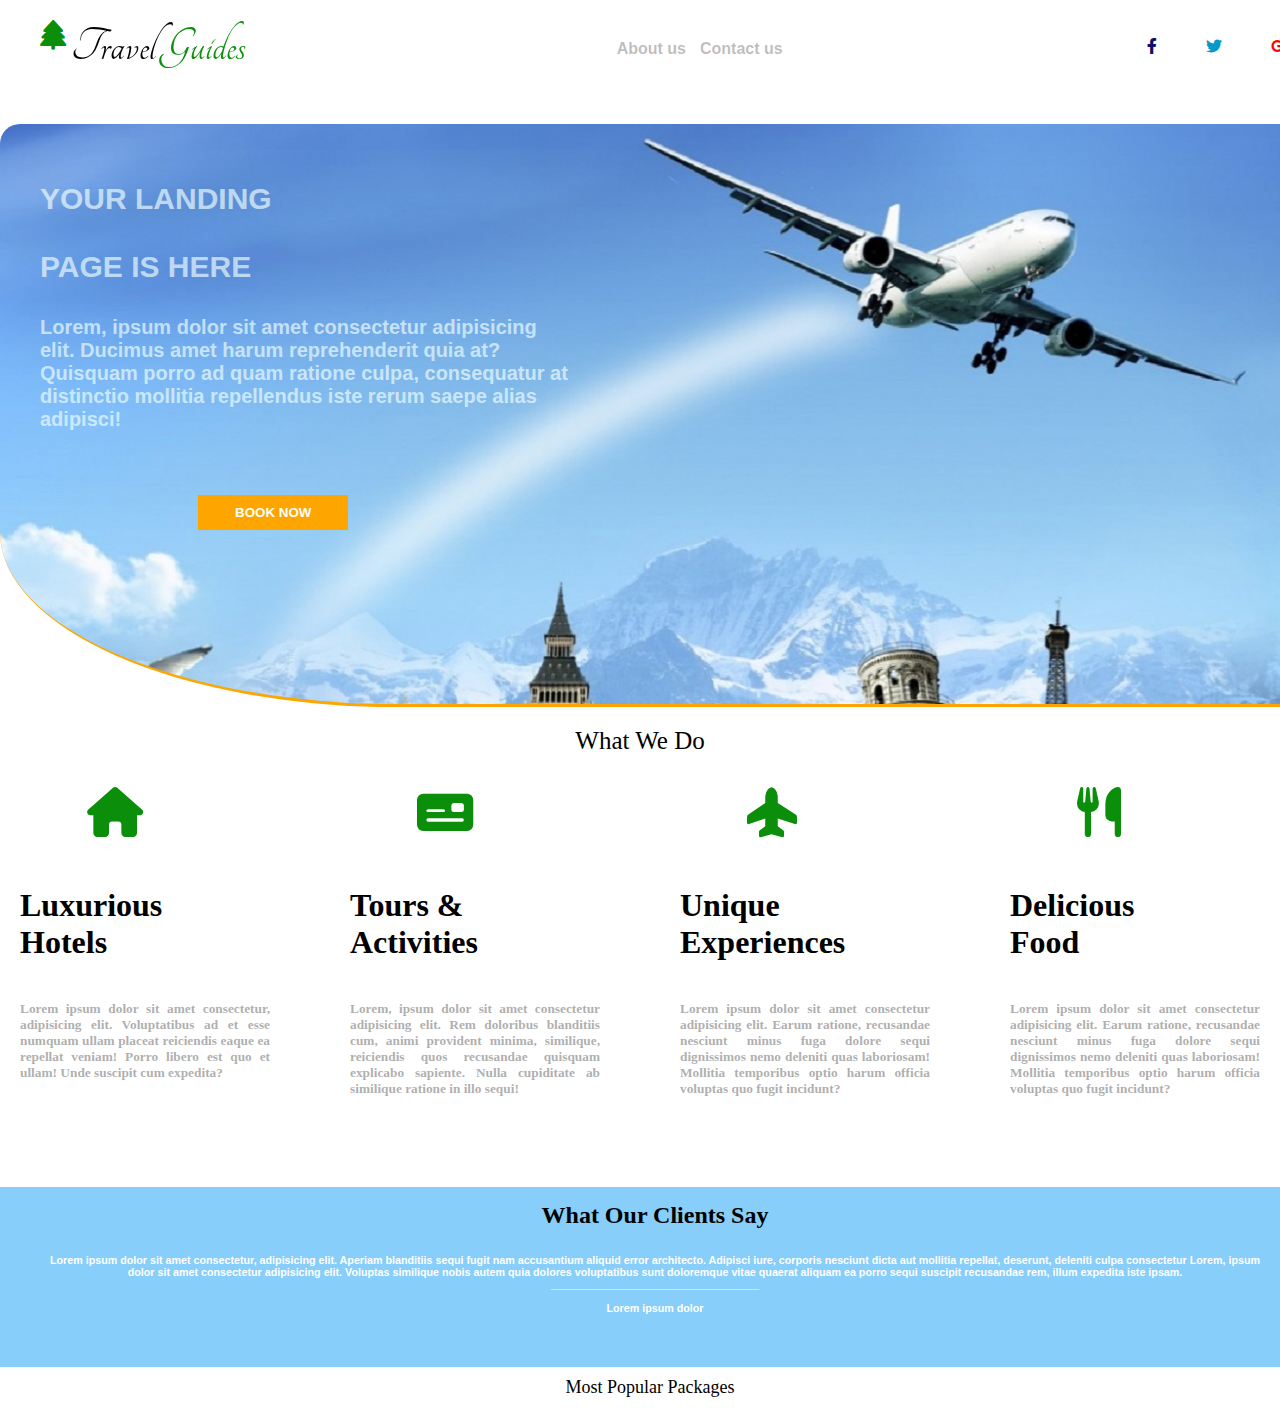
<file: index.html>
<!DOCTYPE html>
<html>
    <head>
        <title>Travel-Guides</title>
        <meta charset="utf-8" name="viewport" content="width=device-width, initial-scale=1.0">
        <link rel="stylesheet" href="css/style.css">
        <link rel="stylesheet" href="fontawesome/css/all.min.css">
    </head>
    <body>
        <div class="head">
            <div class="logo">
                <div><i class="fa-solid fa-tree tree"></i></div>
                <div class="travel">Travel</div>
                <div class="guide">Guides</div>
            </div>
            <div class="u"><a href="about.html" class="w">About us</a>
            <a href="contact.html" class="w">Contact us</a></div>
            <div class="links">
                <div class="fb"><a href="#"><i class="fa-brands fa-facebook-f"></i></a></div>
                <div class="tw"><a href="#"><i class="fa-brands fa-twitter"></i></a></div>
                <div class="go"><a href="#"><i class="fa-brands fa-google-plus-g"></i></a></div>
            </div>
        </div>
        <div class="land">
            <div class="text">YOUR LANDING <br> <br>PAGE IS HERE</div>
            <div class="text2"> Lorem, ipsum dolor sit amet consectetur 
                adipisicing elit. Ducimus amet harum 
                reprehenderit
                 quia at? Quisquam porro ad quam ratione culpa, 
                consequatur at distinctio mollitia repellendus 
                iste rerum saepe alias adipisci!</div>
                <div class="text3" >
                    <input type="button" value="BOOK NOW" class="btn">
                </div>
        </div>
        <div class="what">what we do</div>
        <div class="col">
            <div class="box"><i class=" fa-solid fa-house home"></i> 
                <h1>Luxurious <br> Hotels</h1>
            <p class="lorem">Lorem ipsum dolor sit amet consectetur, adipisicing elit. Voluptatibus ad et 
                esse numquam ullam placeat reiciendis eaque ea repellat veniam! Porro libero 
                est quo et ullam! Unde suscipit cum expedita?</p></div>
            <div class="box"> 
                <i class="fa-solid fa-money-check home"></i>
                <h1>Tours & <br> Activities</h1>
                <p class="lorem">Lorem, ipsum dolor sit amet consectetur adipisicing elit. Rem doloribus blanditiis 
                    cum, animi provident minima, similique, reiciendis quos recusandae quisquam explicabo 
                    sapiente. Nulla cupiditate ab similique ratione in illo sequi!</p>
            </div>
            <div class="box"><i class="fa-solid fa-plane-up home"></i>
                <h1>Unique <br> Experiences</h1>
            <p class="lorem">Lorem ipsum dolor sit amet consectetur adipisicing elit. Earum ratione, recusandae nesciunt minus 
                fuga dolore sequi dignissimos nemo deleniti quas laboriosam! Mollitia temporibus optio harum officia
                 voluptas quo fugit incidunt?</p></div>
            <div class="box">
                <i class="fa-solid fa-utensils home"></i>
                 <h1>Delicious <br> Food</h1>
                 <p class="lorem">Lorem ipsum dolor sit amet consectetur adipisicing elit. Earum ratione, recusandae nesciunt minus 
                    fuga dolore sequi dignissimos nemo deleniti quas laboriosam! Mollitia temporibus optio harum officia
                     voluptas quo fugit incidunt?</p>
                </div>
        </div>
        <div class="client"> 
            <h2>What Our Clients Say</h2>
            <h6>Lorem ipsum dolor sit amet consectetur, adipisicing elit. Aperiam blanditiis sequi
                 fugit nam accusantium aliquid error architecto. Adipisci iure, corporis nesciunt 
                 dicta aut mollitia repellat, deserunt, deleniti culpa consectetur Lorem, ipsum dolor
                  sit amet consectetur adipisicing elit. Voluptas similique nobis autem quia dolores 
                  voluptatibus sunt doloremque vitae quaerat aliquam ea porro sequi suscipit recusandae
                   rem, illum expedita iste ipsam.
                   <p style="color: #fff;">___________________________________ <br> <br> Lorem ipsum dolor</p>

                </h6>
                
        </div>
        <div class="tail">Most Popular Packages</div>
    </body>
</html>
</file>
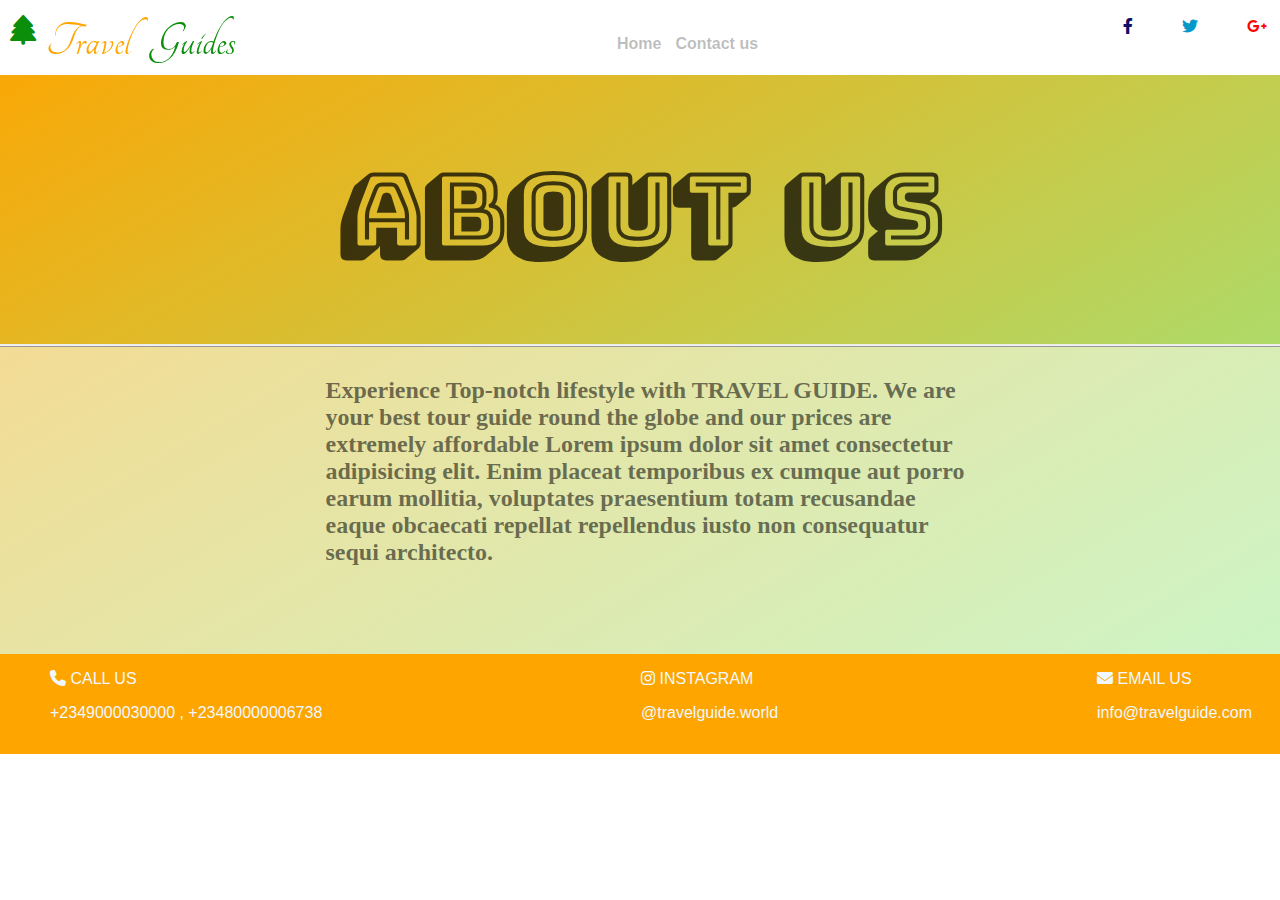
<file: about.html>
<!DOCTYPE html>
<html lang="en">
<head>
    <meta charset="utf-8" name="viewport" content="width=device-width, initial-scale=1.0">
    <meta name="viewport" content="width=device-width, initial-scale=1.0">
    <title>Document</title>
    <link rel="stylesheet" href="css/about.css">
    <link rel="stylesheet" href="fontawesome/css/all.min.css">
</head>
<body>
    <div class="head">
        <div class="logo">
            <div><i class="fa-solid fa-tree tree"></i></div>
            <div class="travel">Travel</div>
            <div class="guide">Guides</div>
        </div>
        <div class="u"><a href="index.html" class="w">Home</a>
            <a href="contact.html" class="w">Contact us</a></div>
        <div class="links">
            <div class="fb"><a href="#"><i class="fa-brands fa-facebook-f"></i></a></div>
            <div class="tw"><a href="#"><i class="fa-brands fa-twitter"></i></a></div>
            <div class="go"><a href="#"><i class="fa-brands fa-google-plus-g"></i></a></div>
        </div>
    </div>
    <h1>ABOUT US</h1>
    <div class="details">
        <div>
            <h2>Experience Top-notch lifestyle with TRAVEL GUIDE. We are your best tour guide
                 round the globe and our prices are extremely affordable Lorem ipsum dolor sit amet consectetur adipisicing elit. Enim placeat temporibus ex cumque aut porro earum mollitia, voluptates praesentium totam recusandae eaque obcaecati repellat repellendus iusto non consequatur sequi architecto.</h2>
        </div>
        <div class="col">
            <div class="box"><p><i class="fa-solid fa-phone img"></i> CALL US</p>
                +2349000030000 , +23480000006738
            </div>
            <div class="box"><p><i class="fa-brands fa-instagram"></i> INSTAGRAM</p>@travelguide.world
            </div>
            <div class="box"><p><i class="fa-solid fa-envelope"></i> EMAIL US</p>info@travelguide.com
            </div>
        
        </div>
    </div>
    
</body>
</html>
</file>
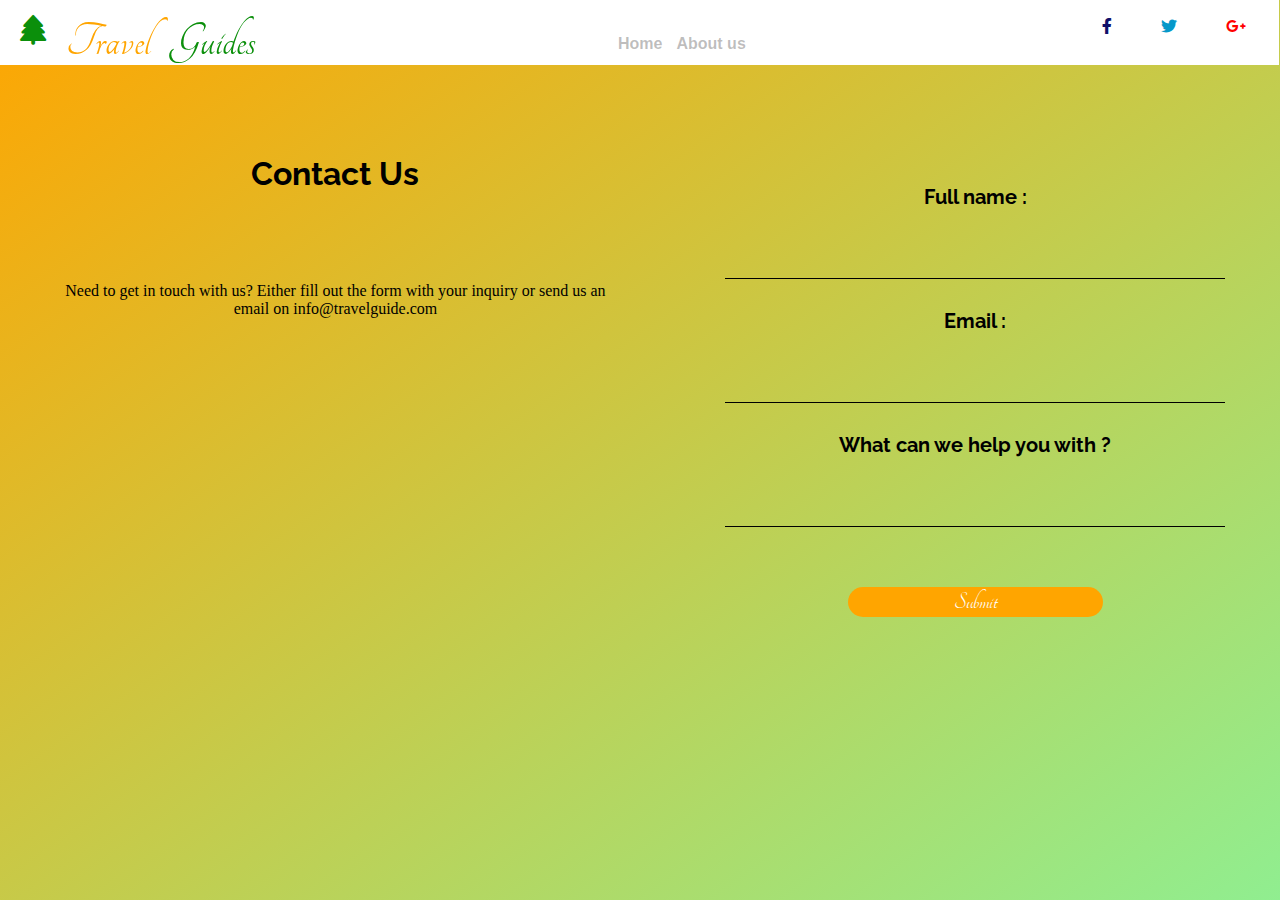
<file: contact.html>
<html lang="en">
<head>
    <meta charset="UTF-8">
    <meta http-equiv="X-UA-Compatible" content="IE=edge">
    <meta name="viewport" content="width=device-width, initial-scale=1.0">
    <title>Contact</title>
    <link rel="stylesheet" href="css/contact.css">
    <link rel="stylesheet" href="fontawesome/css/all.min.css">
</head>
<body>
    <div class="head">
        <div class="logo">
            <div><i class="fa-solid fa-tree tree"></i></div>
            <div class="travel">Travel</div>
            <div class="guide">Guides</div>
        </div>
        <div class="u"><a href="index.html" class="w">Home</a>
            <a href="about.html" class="w">About us</a></div>
        <div class="links">
            <div class="fb"><a href="#"><i class="fa-brands fa-facebook-f"></i></a></div>
            <div class="tw"><a href="#"><i class="fa-brands fa-twitter"></i></a></div>
            <div class="go"><a href="#"><i class="fa-brands fa-google-plus-g"></i></a></div>
        </div>
    </div>
    <div class="details">
        <div class="box">
            <h1>Contact Us</h1>
            <p class="n">Need to get in touch with us? Either fill out the form
                with your inquiry or send us an email on info@travelguide.com
            </p>
        </div>
        <div class="box">
            <p class="j">Full name :</p>
            <input type="text">
            <p class="j">Email :</p>
            <input type="text">
            <p class="j">What can we help you with ? </p>
            <input type="text">
            <input type="button" value="Submit">
        </div>
    </div>
    
</body>
</html>
</file>
<file: css/style.css>
@import url('https://fonts.googleapis.com/css2?family=Raleway:wght@300&family=Tangerine:wght@700&display=swap');
*{
    margin: 0;
    padding: 0;
}
.head{
    display: flex;
    justify-content: space-between;
    margin: 0;
    padding-left: 40px;
    padding-right: 20px;
    padding-top: 20px;
    padding-bottom: 20px;
    position: sticky;
    top: 0;
    z-index: 20000;
    background-color: #fff;
    width: 98%;

}
body{
    padding: 0;
    margin: 0;
    overflow-x: hidden;
}
.logo{
    display: flex;
}
.links{
    display: flex;
    width: 150px;
    justify-content: space-between;
    height: 30px;
    margin-top: 15px;
}
.tree{
    color: rgb(11, 143, 11);
    font-size: 30px;
}
.travel,.guide{
    font-size: 50px;
    font-weight: lighter;
    font-family: 'Tangerine';
    padding-top: 0;
    padding-left: 5px
};
.travel{
    color: orange;
}
.guide{
    color: rgb(11, 143, 11);
}
.fb,.tw,.go{
    padding: 3px;
    text-align: center;
    
}
.fb i{
    border:  50% solid blue ;
    color: rgb(16, 16, 105);
    border-color: rgb(12, 12, 143);
    
}
.tw i{
    color: rgb(5, 152, 201);
}
.go i{
    color: red;
}
.land{
    position: relative;
    width: 97%;
    height: 500px;
    background-image: url(../images/bLaIh0.jpg);
    background-repeat: no-repeat;
    border-bottom-left-radius: 30%;
    border-top-left-radius: 20px;
    border-bottom: solid orange;
    margin-top: 30px;
    padding: 40px;
}
.text{
    position: absolute;
    top: 10%;
    font-weight: bold;
    font-size: 30px;
    font-family: Verdana, Geneva, Tahoma, sans-serif;
    color: rgba(240, 255, 255, 0.667);

}
.text2{
    position: absolute;
    bottom: 47%;
    width: 40%;
    font-size: 20px;
    font-family: sans-serif;
    color: rgba(240, 255, 255, 0.667);
    font-weight: bold;
    
}
.btn{
    width: 150px;
    height: 35px;
    background-color: orange;
    border: none;
    color: #fff;
    text-align: center;
    font-weight: bold;
    font-family: sans-serif;
    transition: transform .2s;

}
.btn:hover{
    background-color: aqua;
    color: orange;
    transform: scale(1.5);

}
.text3{
    position: absolute;
    bottom: 30%;
    left: 15%;
}
.what{
    width: 100%;
    height: 20px;
    text-align: center;
    text-transform: capitalize;
    font-family: cursive;
    font-size: 25px;
    margin-top: 20px;
}
.col{
    display: flex;
    justify-content: space-between;
    margin-top: 40px;
}
.box{
    height: 300px;
    position: relative;
}
.w{
    text-decoration: none;
    color: rgba(67, 64, 64, 0.347);
    margin-left: 10px;
    font-family: sans-serif;
    font-weight: bold;
}
.u{
    margin-top: 20px;
}
@media(max-width : 700px){
    .col{
        flex-direction: column;

    }
    .box{
        margin-top: 50px;
        width: 100%;
        height: 400px;
        width: 500px;
        margin-left: 200px;
    }
    .text3{
        bottom: 10%;
        left: 33%;
    }
    .text2{
        top: 35%;
        left: 25%;
    }
    .text{
        top: 5%;
        left: 25%;
    }
    }

.lorem{
    text-align: justify;
    font-weight: bold;
    font-size: smaller;
    width: 250px;
    color: rgba(128, 128, 128, 0.637);
    padding: 20px;
}
.home{
    size: 50px;
    color: rgb(11, 143, 11);
    position: absolute;
    left: 30%;
    font-size: larger;
    font-size: 50px;
    top: 0;

}
h1{
    margin-top: 80px;
    padding: 20px;
}
.client{
    background-color: lightskyblue;
    text-align: center;
    width: 100%;
    height: 150px;
    margin-top: 100px;
    padding: 15px;
}
h6{
    color: #fff;
    font-weight: bold;
    font-family: sans-serif;
    padding: 25px;
}
.tail{
    width: 100%;
    height: 40px;
    text-align: center;
    font-size: 18px;
    padding: 10px;

}
</file>
<file: css/about.css>
@import url('https://fonts.googleapis.com/css2?family=Bungee+Shade&display=swap');
@import url('https://fonts.googleapis.com/css2?family=Raleway:wght@300&family=Tangerine:wght@700&display=swap');

.head{
    display: flex;
    justify-content: space-between;
    margin: 0;
    position: sticky;
    top: 0;
    z-index: 20000;
    background-color: rgb(255, 255, 255);
    height: 60px;
    padding-top: 15px;
    padding-left: 10px;
    padding-right: 10px;


}
body{
    padding: 0;
    margin: 0;
    background:linear-gradient(to bottom right, orange, lightgreen);
    background-repeat: no-repeat;
    overflow-x: hidden;
}
.logo{
    display: flex;
}
.links{
    display: flex;
    width: 150px;
    justify-content: space-between;
    height: 30px;
}
.tree{
    color: rgb(11, 143, 11);
    font-size: 30px;
}
.travel,.guide{
    font-size: 50px;
    font-weight: lighter;
    font-family: 'Tangerine';
    padding: 10px;
    padding-top: 0;
}
.travel{
    color: orange;
}
.guide{
    color: rgb(11, 143, 11);
}
.fb,.tw,.go{
    padding: 3px;
    text-align: center;
    
}
.fb i{
    border:  50% solid blue ;
    color: rgb(16, 16, 105);
    border-color: rgb(12, 12, 143);
    
}
.tw i{
    color: rgb(5, 152, 201);
}
.go i{
    color: red;
}
h1{
    font-family: 'Bungee Shade', cursive;
    text-align: center;
    font-size: 100px;
    margin-top: 70px;
    color: rgba(0, 0, 0, 0.725);
}
.details{
    width: 1302px;
    height: 407px;
    border-top: ridge;
    background-color: rgba(255, 255, 255, 0.522);
    position: relative;
}
.w{
    text-decoration: none;
    color: rgba(67, 64, 64, 0.347);
    margin-left: 10px;
    font-family: sans-serif;
    font-weight: bold;
}
.u{
    margin-top: 20px;
}
@import url('https://fonts.googleapis.com/css2?family=Dancing+Script:wght@700&display=swap');
h2{
    font-family: 'Dancing Script', cursive;
    text-align: centre;
    color: rgba(0, 0, 0, 0.549);
    padding: 30px;
    margin: 0 auto;
    width: 50%;
}  
.col{
    display: flex;
    justify-content: space-between;
    position: absolute;
    width: 100%;
    bottom: 0;
    background-color:orange ;
    margin: 0;
    padding: 0;
    height: 100px;

}
.box{
    padding: 0 50px;
    color: aliceblue;
    font-family: sans-serif;
    height: 50px;
}
@media(max-width : 800px){
    .details{
        width: 100%;

    }
    body{
        width: 100%;
    }
    h2{
        font-size: 15px;
    }
    h1{
        font-size: 60px;
    }
    .head{
        width: 120%;
    }
    .col{
        padding: 0;
    }
}
@media(max-width : 500px) {
    .details{
        width: 100%;

    }
    body{
        width: 100%;
    }
    h2{
        font-size: 15px;
    }
    h1{
        font-size: 60px;
    }
    .head{
        width: 100%;
    }
    
    
}
</file>
<file: css/contact.css>
@import url('https://fonts.googleapis.com/css2?family=Raleway:wght@300&family=Tangerine:wght@700&display=swap');
*{
    margin: 0;
    padding: 0;
}
.head{
    display: flex;
    justify-content: space-between;
    margin: 0;

    position: sticky;
    top: 0;
    z-index: 20000;
    background-color: rgb(255, 255, 255);
    width: 96%;
    height: 50px;
    padding-top: 15px;
    padding-left: 20px;
    padding-right: 30px;

}
.w{
    text-decoration: none;
    color: rgba(67, 64, 64, 0.347);
    margin-left: 10px;
    font-family: sans-serif;
    font-weight: bold;
}
.u{
    margin-top: 20px;
}
body{
    padding: 0;
    margin: 0;
    background:linear-gradient(to bottom right, orange, lightgreen);
    background-repeat: no-repeat;
    overflow-x: hidden;
}
.logo{
    display: flex;
}
.links{
    display: flex;
    width: 150px;
    justify-content: space-between;
    height: 30px;
}
.tree{
    color: rgb(11, 143, 11);
    font-size: 30px;
}
.travel,.guide{
    font-size: 50px;
    font-weight: lighter;
    font-family: 'Tangerine';
    padding-left: 20px;
}
.travel{
    color: orange;
}
.guide{
    color: rgb(11, 143, 11);
}
.fb,.tw,.go{
    padding: 3px;
    text-align: center;
    
}
.fb i{
    border:  50% solid blue ;
    color: rgb(16, 16, 105);
    border-color: rgb(12, 12, 143);
    
}
.tw i{
    color: rgb(5, 152, 201);
}
.go i{
    color: red;
}
.j{
    font-family: sans-serif;
    font-size: 20px;
    font-weight: bold;
    margin: 30px 0;
}
.box input[type="text"]{
    border: none;
    border-bottom: 1px solid rgb(0, 0, 0);
    background: transparent;
    outline: none;
    height: 40px;
    color: #fff;
    font-size: 16px;
    width: 500px;
    

}
.details{
    display: flex;
    justify-content: space-around;
}
.box{
    padding: 50px;
    margin-top: 40px;
    text-align: center;
}
.n{
    margin-top: 90px;
    font-family: cursive;

}
h1,.j{
    font-family: 'Raleway', sans-serif;
    
}
.box input[type="button"]{
    margin: 60px;
    width: 50%;
    height: 30px;
    font-family: 'Tangerine';
    font-size: 25px;
    text-decoration: none;
    border: none;
    background-color: orange;
    color: #fff;
    transition: transform .2s;
    border-radius: 30px;
}
.box input[type="button"]:hover{
    transform: scale(1.2);
}
@media(max-width : 700px){
    .details{
        flex-direction: column;
    }
}
</file>
